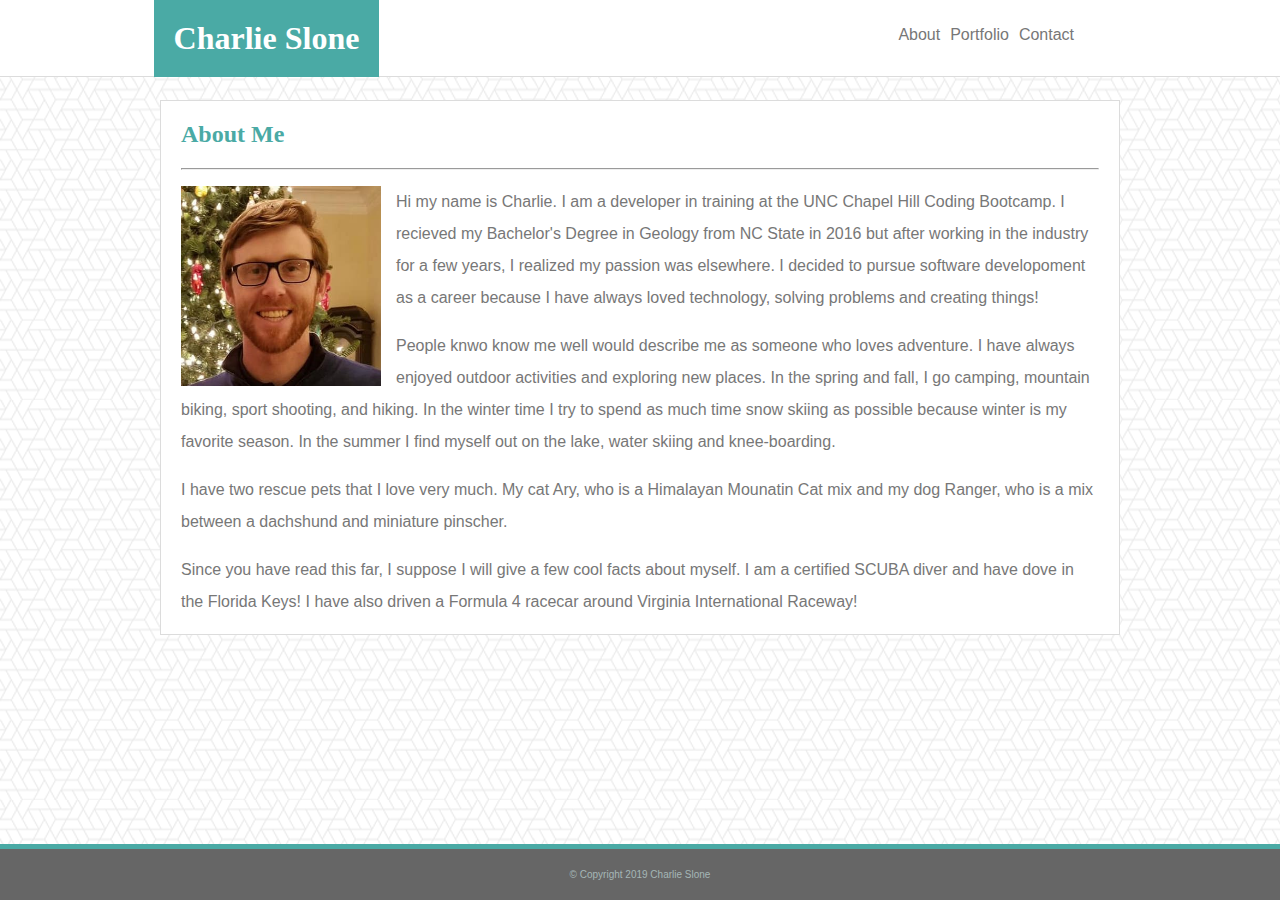
<file: index.html>
<!DOCTYPE html>
<html>
    <head>

        <link rel="stylesheet" type="text/css" href="assets/css/style.css">
        <meta charset="UTF-8">
        <meta name="viewport" content="width=device-width, initial-scale=1.0">
        <title>Charlie Slone's Portfolio</title>
       
    </head>
<body>
    <header>
        <div class="header">
            <h1 class="my-name">
                Charlie Slone
            </h1>
        <!-- navigation bar -->
                <div>
                    <ul class="nav-links">
                        <li><a href="contact.html">Contact</a></li>
                        <li><a href="portfolio.html">Portfolio</a></li>
                        <li><a href="index.html">About</a></li>
                    </ul>
                </div>
        </div>
    </header>

    <!-- main about content -->

    <section class="clearfix">
        <!-- bio div -->
        <div class="bio">
            <h2 class="about-title">About Me</h2>
            <hr>
                    <p class="p-bio"> <img src="assets/images/headshot.jpg" width="200" height="200" alt="my-face" id="bio-image">
                            Hi my name is Charlie. I am a developer in training at the UNC Chapel Hill Coding Bootcamp. I recieved my Bachelor's Degree in Geology from NC State in 2016 but after working in the industry for a few years, I realized my passion was elsewhere. I decided to pursue software developoment as a career because I have always loved technology, solving problems and creating things!
                    </p>

                    <p class="p-bio">
                            People knwo know me well would describe me as someone who loves adventure. I have always enjoyed outdoor activities and exploring new places. In the spring and fall, I go camping, mountain biking, sport shooting, and hiking. In the winter time I try to spend as much time snow skiing as possible because winter is my favorite season. In the summer I find myself out on the lake, water skiing and knee-boarding.
                    </p>

                    <p class="p-bio">
                            I have two rescue pets that I love very much. My cat Ary, who is a Himalayan Mounatin Cat mix and my dog Ranger, who is a mix between a dachshund and miniature pinscher.
                    </p>
                    <p class="p-bio">
                            Since you have read this far, I suppose I will give a few cool facts about myself. I am a certified SCUBA diver and have dove in the Florida Keys! I have also driven a Formula 4 racecar around Virginia International Raceway!
                    </p>
        </div>
    </section> 

    <!-- Footer -->

    <section>
        <footer>
            <div class="copyright"   id="all-footer">
                &copy; Copyright 2019 Charlie Slone
            </div>
        </footer>
    </section>
    







</body>







</html>
</file>
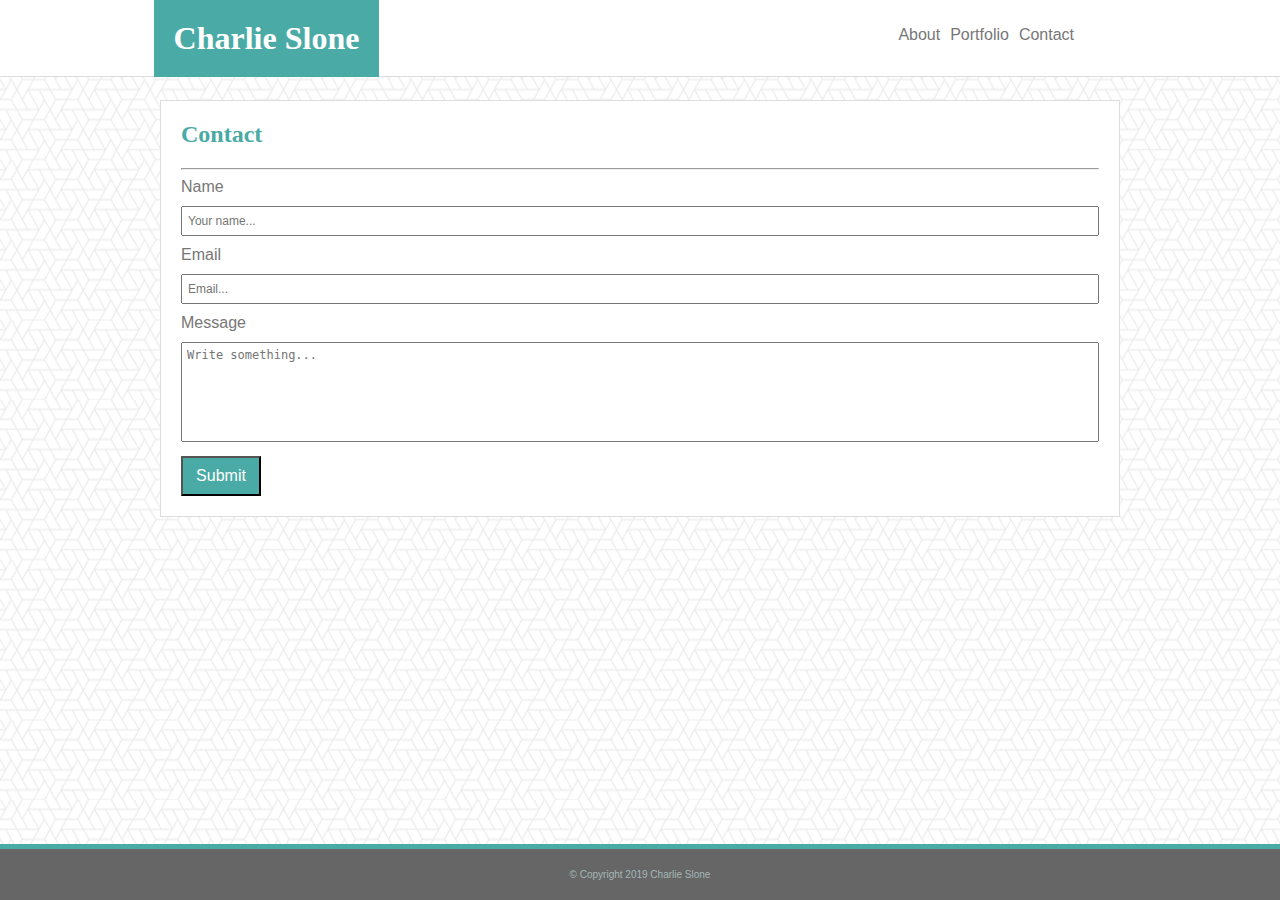
<file: contact.html>
<!DOCTYPE html>
<html>
    <head>

        <link rel="stylesheet" type="text/css" href="assets/css/style.css">
        <meta charset="UTF-8">
        <meta name="viewport" content="width=device-width, initial-scale=1.0">
        <title>Charlie Slone's Portfolio</title>
       
    </head>
<body>
    <header>
        <div class="header">
            <h1 class="my-name">Charlie Slone</h1>
        <!-- navigation bar -->
                <div>
                    <ul class="nav-links">
                        <li><a href="contact.html">Contact</a></li>
                        <li><a href="portfolio.html">Portfolio</a></li>
                        <li><a href="index.html">About</a></li>
                    </ul>
                </div>
        </div>
    </header>

    <!-- main about content -->

    <section class="clearfix">
        <!-- contact elements -->
        <div class="contact">
            <h2 class="contact-title">Contact</h2>
            <hr>
            <div class="container">
                <label for="yourname">Name</label>
                <input type="text" id="yourname" name="firstname" placeholder="Your name...">

                <label for="email">Email</label>
                <input type="text" id="email" name="youremail" placeholder="Email...">

                <label for="message">Message</label>
                <textarea id="message" name="message" placeholder="Write something..."></textarea>

                <input id="submit-button" type="submit" value="Submit">

                  
                      
            </div>

        </div>
    </section> <!-- added clearfix to this section with class=clearfix -->

    <!-- Footer -->

    <section>
        <footer>
            <div class="copyright"   id="all-footer">
                &copy; Copyright 2019 Charlie Slone
            </div>
        </footer>
    </section>
    







</body>







</html>
</file>
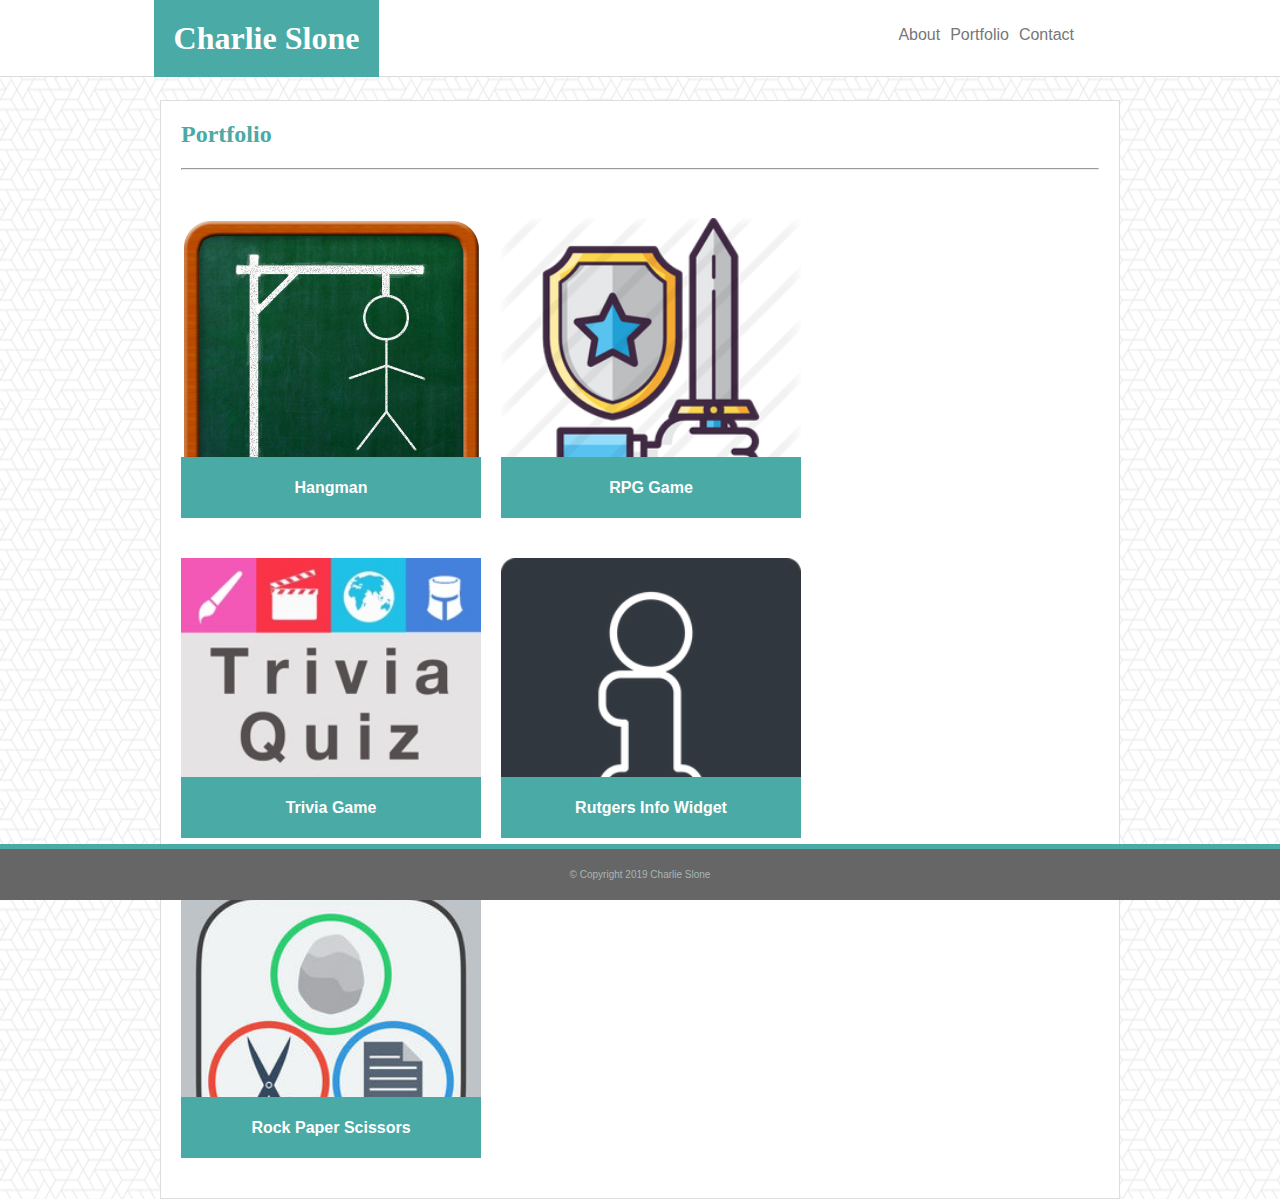
<file: portfolio.html>
<!DOCTYPE html>
<html>
    <head>

        <link rel="stylesheet" type="text/css" href="assets/css/style.css">
        <meta charset="UTF-8">
        <meta name="viewport" content="width=device-width, initial-scale=1.0">
        <title>Charlie Slone's Portfolio</title>
       
    </head>
<body>
    <header>
        <div class="header">
            <h1 class="my-name">Charlie Slone</h1>
        <!-- navigation bar -->
        <!-- Try and position absolute and set bottom to 0 -->
                <!-- <div> -->
                    <ul class="nav-links">
                        <li><a href="contact.html">Contact</a></li>
                        <li><a href="portfolio.html">Portfolio</a></li>
                        <li><a href="index.html">About</a></li>
                    </ul>
                <!-- </div> -->
        </div>
    </header>

    <section class="clearfix">
        <!-- portfolio -->
        <div class="portfolio">
            <h2 class="portfolio-title">Portfolio</h2>
            <hr>
                
                <div class="top-row">
                    <div class="hangman project">
                        <img class="hangman-pic" src="assets/images/hangman.png" alt="hangman" width="300" height="300">
                            <div class="caption">
                                <h4><a href="#">Hangman</a></h4>
                            </div>
                    </div>

                    <div class="rpg project">
                        <img class="rpg-pic" src="assets/images/rpg.png" alt="rpg-game" width="300" height="300">
                            <div class="caption">
                                <h4><a href="#">RPG Game</a></h4>
                            </div>
                    </div>
                </div>
            
            
            
            <!-- original image without text div overlays -->

                    <!-- <div class="top-row">
                        <img class="hangman-pic" src="assets/images/hangman.png" alt="hangman" width="300" height="300">
                        <img class="rpg-pic" src="assets/images/rpg.png" alt="rpg-game" width="300" height="300">
                    </div> -->
                
                   
                
                    <div class="mid-row">
                        <div class="trivia project">
                            <img class="trivia-pic" src="assets/images/trivia.jpg" alt="trivia" width="300" height="300">
                            <div class="caption">
                                <h4> <a href="#">Trivia Game</a></h4>
                            </div>
                        </div>

                        <div class="widget project">
                            <img class="widget-pic" src="assets/images/info.png" alt="info-widget" width="300" height="300">
                            <div class="caption">
                                <h4><a href="#">Rutgers Info Widget</a></h4>
                            </div>
                        </div>
                    </div>
                

                
                    <div class="bot-row">
                        <div class="rock project">
                            <img class="rock-pic" src="assets/images/rock-paper-scissors.jpg" alt="rock-paper-scissors" width="300" height="300">
                                <div class="caption"> 
                                    <h4><a href="#">Rock Paper Scissors</a></h4>
                                </div>
                        </div>
                    </div>      
        </div>
    </section>


    <section>
        <footer>
            <div class="copyright"   id="all-footer">
                &copy; Copyright 2019 Charlie Slone
            </div>
        </footer>
    </section>

</body>
</html>
</file>
<file: assets/css/style.css>
/* ------------------------------Header and Nav Bar ----------------------------------*/

html {
    height: 100%;
}

li {
    list-style-type: none;
    display: inline;
    float: right;  
}

li a {
    font-family: 'Arial', 'Helvetica Neue', Helvetica, sans-serif;
    display: block;
    background: #ffffff;
    color: #777777;
    padding: 5px;
    text-decoration: none;
    margin-top: 5px;   
}

li a:hover:not(.active) {
    background-color: whitesmoke;
}

.nav-links{
    position: absolute;
    left: 66.67%;  
}

.header {
    background: #ffffff;
    font-family: Georgia, 'Times New Roman', Times, serif;
    position: fixed;
    left: 0;
    right: 0;
    top: 0;
    height: 76px;
    border-bottom: solid 1px gainsboro;
    z-index: 1000;
    width: 100%;
    
}

.my-name {
    position: absolute;
    top: 0;
    left: 12%;
    color: #ffffff;
    background-color: #4aaaa5;
    padding: 20px;
    margin: 0;
    float: left; 
}

/* Bio Content */

body {
    font-family: 'Arial', 'Helvetica Neue', Helvetica, sans-serif;
    color: #777777;
    background-image: url(../images/what-the-hex.png); 

}

.bio {
    background: #ffffff;
    width: 918px;
    margin: 0 auto;
    top: 100px;
    padding-left: 20px;
    padding-right: 20px;
    border-style: solid;
    border-width: 1px;
    border-color: gainsboro;
    margin-bottom: 85px;
    margin-top: 100px;

}

.p-bio {
    font-family: 'Arial', 'Helvetica Neue', Helvetica, sans-serif;
    line-height: 2em;
}

.about-title {
    color: #4aaaa5;
    text-align: left;
    font-family: Georgia, 'Times New Roman', Times, serif;
}

#bio-image {
    float: left;
    padding-right: 15px;
}

/* ------------------------------------ Portfolio Page ------------------------------ */
.portfolio-title {
    color: #4aaaa5;
    text-align: left;
    font-family: Georgia, 'Times New Roman', Times, serif;
}
.portfolio {
    background: #ffffff;
    width: 918px;
    margin: 0 auto;
    top: 100px;
    padding-left: 20px;
    padding-right: 20px;
    border-style: solid;
    border-width: 1px;
    border-color: #dddddd;
    margin-bottom: 85px;
    margin-top: 100px;
}

.top-row {
    padding-top: 40px;
    overflow: hidden;

}

.mid-row {
    padding-top: 40px;
    padding-top: 20px;
    overflow: hidden;

}

.bot-row {
    padding-top: 40px;
    padding-top: 20px;
    margin-bottom: 40px;
    overflow: hidden;
}

.hangman-pic {
    padding-right: 20px;
   
}

.rpg-pic {
    padding-left: 20px;

}

.trivia-pic {
    padding-right: 20px;
    padding-top: 20px;  
}

.widget-pic {
    padding-left: 20px; 
    padding-top: 20px;  
}

.rock-pic {
    padding-top: 20px;
}

a {
    text-decoration: none;
    color: #ffffff;
}

a:hover {
    color: #666666;
}



/* positioning the text over image/div */



.hangman .caption {
    margin-right: 20px;
}

.rpg .caption {
    margin-right: 20px;
    margin-left: 20px;
}

.trivia .caption {
    margin-right: 20px;
}

.widget .caption {
    margin-right: 20px;
    margin-left: 20px;
}

.rock .caption {
    margin-left: 0 auto;
}

.project {
    float: left;
    position: relative;
    width: 300px;
    height: 300px;
  }
  
.caption {
    text-align: center;
    position: absolute;
    bottom: 0;
    background-color: #4aaaa5;
    color: #ffffff;
    width: 100%; 
  }

/* .rpg-container {
    position: relative;
    width: 300px;
    height: 300px;
  } */
  
/* .rpg-caption {
    text-align: center;
    position: absolute;
    bottom: 0;
    background-color: #4aaaa5;
    color: #ffffff;
    width: 100%;
    margin-left: 20px;
  } */

/* .trivia-container {
    position: relative;
    width: 300px;
    height: 300px;
  } */
  
/* .trivia-caption {
    text-align: center;
    position: absolute;
    bottom: 0;
    background-color: #4aaaa5;
    color: #ffffff;
    width: 100%;

  } */

/* .widget-container {
    position: relative;
    width: 300px;
    height: 300px;
  } */
  
/* .widget-caption {
    text-align: center;
    position: absolute;
    bottom: 0;
    background-color: #4aaaa5;
    color: #ffffff;
    width: 100%;
    margin-left:20px; 
  } */

/* .rock-container {
    position: relative;
    width: 300px;
    height: 300px;
  } */
  
/* .rock-caption {
    text-align: center;
    position: absolute;
    bottom: 0;
    background-color: #4aaaa5;
    color: #ffffff;
    width: 100%;
    margin-left:0 auto; 
  } */

  /* -------------------------------- Contact Page ---------------------------------- */
  .contact-title {
    color: #4aaaa5;
    text-align: left;
    font-family: Georgia, 'Times New Roman', Times, serif;
}
  .contact {
    background: #ffffff;
    width: 918px;
    margin: 0 auto;
    top: 100px;
    padding-left: 20px;
    padding-right: 20px;
    border-style: solid;
    border-width: 1px;
    border-color: #dddddd;
    margin-bottom: 85px;
    margin-top: 100px;
  }

  .container {
    padding-bottom: 20px;
  }

  #yourname {
    box-sizing: border-box;
    width: 100%;
    height: 30px;
    margin-top: 10px;
    margin-bottom: 10px;
    padding-left: 5px;
    font-size: 12px;
  }

  #email {
    box-sizing: border-box;
    width: 100%;
    height: 30px;
    margin-top: 10px;
    margin-bottom: 10px;
    padding-left: 5px;
    font-size: 12px; 
  }

  #message {
    box-sizing: border-box;
    width: 100%;
    height: 100px;
    margin-top: 10px;
    margin-bottom: 10px;
    resize: none;
    padding-left: 5px;
    padding-top: 5px;
    font-size: 12px;
  }

  #submit-button {
      background: #4aaaa5;
      color: #ffffff;
      cursor: pointer;
      height: 40px;
      width: 80px;
      font-size: 16px;
  }

  #submit-button:hover {
      background-image: linear-gradient(to right, #666666, #4aaaa5);
  }

  /* --------------------------------- footer for all pages ----------------------------------- */

.copyright{
    text-align: center;
    clear: both;
    padding: 20px;
    background-color: #666666;
    color: rgb(165, 182, 182);
    border-top: 5px solid #4aaaa5;
    font-size: 10px;
    display: block;
    box-sizing: border-box;  
}

#all-footer {
    bottom: 0;
    position: fixed;
    left: 0;
    width: 100%;
}

/* -------------------------------- defining @media queries ----------------------------------- */

@media screen and (max-width: 980px) {

    /* About Page */

    .my-name {
        left: 6%;  
    }
    .bio {
        width: 550px;
        position: absolute;
        margin-left: 50px;
        margin-top: 0; 
    }
    #bio-image{
        height: 300px;
        width: 300px;
    }

    /* Portfolio Page */
    
    .my-name {
        left: 6%;
    }

    .portfolio {
        width: 625px;
        position: absolute;
        margin-left: 50px;
        margin-top: 0;
    } 

    /* contact page */

    .my-name {
        left: 6%;  
    }
    .contact {
        width: 550px;
        position: absolute;
        margin-left: 50px;
        margin-top: 0;
    }

    /* site-wide changes */

    .header {
        width: 100%;
    }

    .nav-links {
        right: 20px;
        position: absolute;
    }

}

@media screen and (max-width: 768px) {

    /* About Page */

    .my-name {
        left: 20px;  
    }
    .bio {
        width: 670px;
        position: absolute;
        margin-top: 0;
        margin-left: 11px;
    
    }

    /* Portfolio Page */

    .portfolio {
        width: 670px;
        position: absolute;
        margin-left: 11px;
        margin-top: 0;
    }

    /* contact page */

    .contact {
        width: 670px;
        position: absolute;
        margin-left: 11px;
        margin-top: 0;
    }

    /* site-wide changes */

    .header {
        width: 100%;
    }

    .nav-links{
        left: 63%;
        position: absolute;
    }

    li a {
        position: relative;
        right: 25px;
    }
}

@media screen and (max-width: 640px) {

    /* About Page */

    .my-name {
        width: 100%;
        right: 20px;
        position: static;
        text-align: center;
        
    }
    .bio {
        width: 550px;
        margin-top: 75px;
    }
    #bio-image {
        width: 100%;
        height: 450px;
        padding-bottom: 20px;
    }

    /* Portfolio Page */

    .portfolio {
        width: 550px;
        position: absolute;
        margin-left: 11px;
        margin-top: 75px;
    }

    .top-row {
        height: 800px;
        width: 550px;
        padding-bottom: 50px;
        padding-top: 0px;
    }

    .hangman {
        height: 400px;
        width: 550px;
        margin-bottom: 30px;
    }

    .hangman-pic {
        height: 400px;
        width: 550px;
        padding: 0;
    }

    .rpg {
        height: 400px;
        width: 550px;
    }

    .rpg .caption {
        margin: 0;
        bottom: 20px;
    }

    .rpg-pic {
        height: 400px;
        width: 550px;
        padding: 0;
    }

    .mid-row {
        height: 800px;
        width: 550px;
        padding-bottom: 50px;
    }

    .trivia-pic {
        height: 400px;
        width: 550px;
        padding: 0;  
    }

    .widget-pic {
        height: 400px;
        width: 550px;
        padding-left: 0;
    }

    .widget {
        height: 400px;
        width: 550px;
    }

    .widget .caption {
        margin-left: 0px;
        bottom: -10px;
    }

    .bot-row {
        height: 450px;
        width: 550px;
        padding: 0;
        margin: 0;
    }
    
    .rock {
        height: 400px;
        width: 550px;
        margin-bottom: 30px;
    }

    .project {
        height: 400px;
        width: 550px;
        margin-top: 20px;
    }

    .rock-pic {
        height: 400px;
        width: 550px;
        /* padding-top: 20px; */
        
    }

    .caption {
       margin-left: 0px; 
    }

    /* contact page */

    .contact {
        width: 500px;
        margin-top: 75px;
    }

    .my-name {
        width: 100%;
        right: 20px;
        position: static;
        text-align: center;
    }

    /* site-wide changes */

    .header {
        position: fixed;
        width: 100%;
        height: 152px;
        
    }

    .nav-links {
        position: absolute;
        bottom: 0;
        left: 20%;
        margin-right: 160px;
        
    }

    li a {
        right: 0;
        padding: 15px;
    
    }


}
</file>
